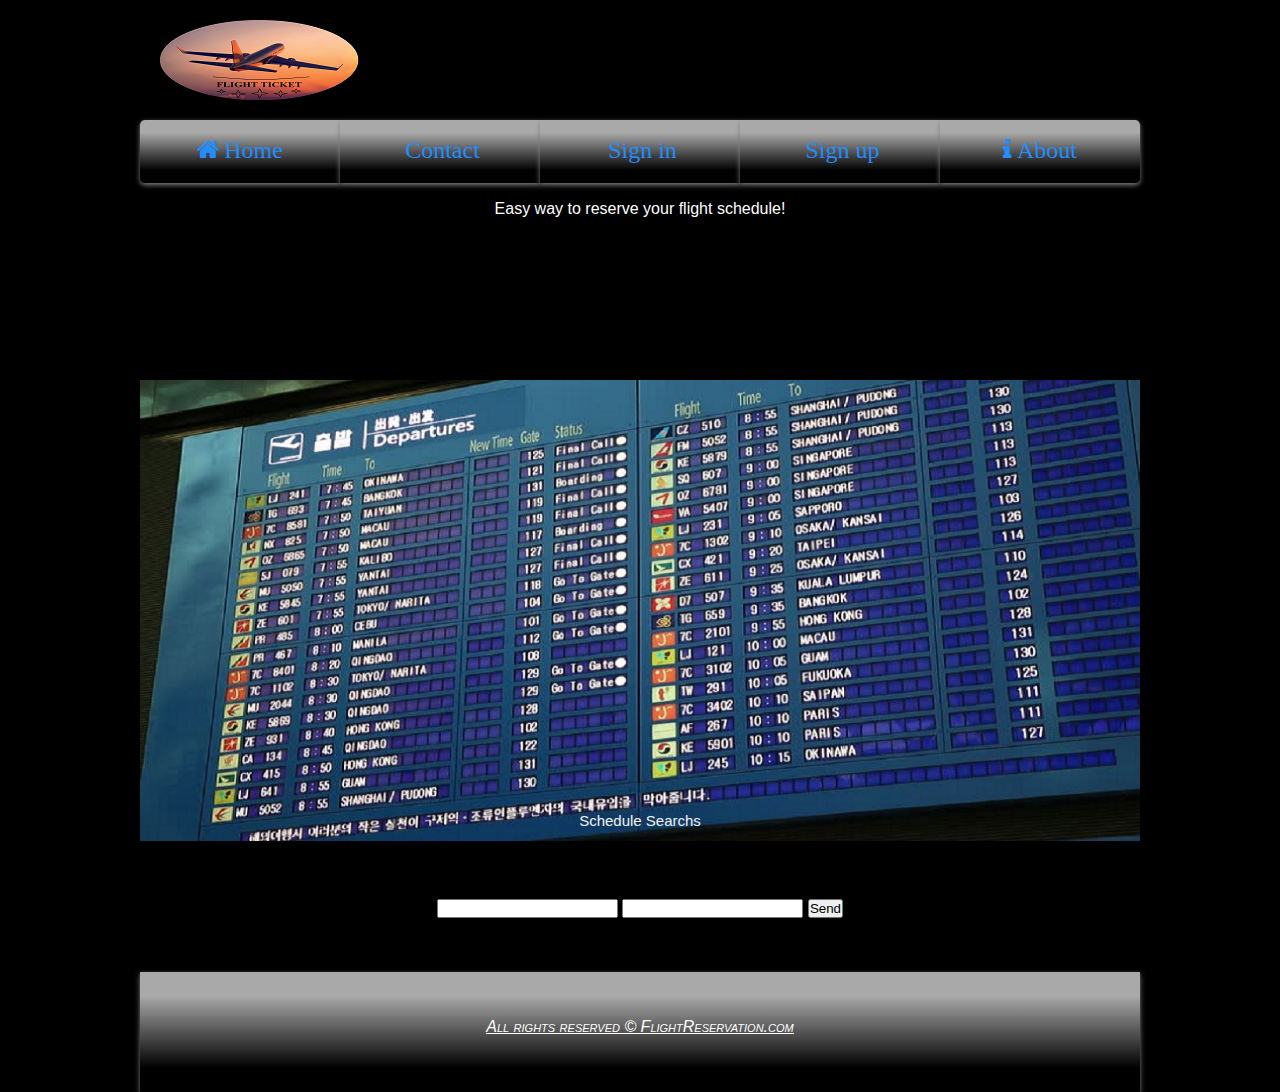
<file: index.html>
<!DOCTYPE html>
<html>
	<head>
		<title>Home</title>
		<meta name="viewport" content="width=device-width,initial-scale=1.0">
		<link rel="stylesheet" href="https://cdnjs.cloudflare.com/ajax/libs/font-awesome/4.7.0/css/font-awesome.min.css">
	</head>
<style type="text/css">
*{
	margin: 0;
	padding: 0;
}
body{
  background-color: black;
  font-size: 16px;
  display: block;
  font-family: sans-serif,arial;
}
header{
	width: 1000px;
	height: 120px;
	margin: 0 auto;
	position: relative;
	background-color: black;
}
footer {
	font-variant: small-caps;
    font-style: oblique;
    text-decoration: underline; 
    text-decoration-style: solid sans-serif;
	width: 1000px;
	height: 120px;
	margin: 0 auto;
	position: relative;
	flex: 0;
    padding: 10px;
    color: #fff;
	background: #222;
	box-shadow: 0px 2px 5px 0px grey;
	text-align: center;
	background: linear-gradient(darkgrey 20%,black 80%);
}
.logo{
	position: absolute;
	left: 20px;
	top: 20px;
}
a{
	color: white;
}
.nav{
	width: 1000px;
	height: 60px;
	margin: 0 auto;
	border-radius: 5px;
}
ul li{
	list-style: none;
	width: 200px;
	line-height: 60px;
	position: relative;
	background: #222;
	box-shadow: 0px 2px 5px 0px grey;
	text-align: center;
	float: left;
	background: linear-gradient(darkgrey 20%,black 80%);
}
ul li ul{
	position: absolute;
}
.nav > ul > li:nth-of-type(1){
	border-radius: 5px 0px 0px 5px;
}
.nav > ul > li:nth-of-type(5){
	border-radius: 0px 5px 5px 0px;
}
ul li a{
	color: #fff;
	width: 200px;
	height: 58px;
	display: inline-block;
	text-decoration: none;
}
ul li a:hover{
	font-weight: bold;
	border-bottom: 2px solid #fff;
}
ul li ul{
	display: none;
}
.nav ul li:hover ul{
	display: block;
}
.fa{
	margin-right: 5px;
}
.fa-list.modify{
	display: none;
	font-size: 35px;
	position: absolute;
	right: 30px;
	top:60px;
	cursor: pointer;
}
.container{
	width: 1000px;
	height: 200px;
	margin: 0 auto;
	padding:20px 20px;
}
@media screen and (max-width: 480px){
	header{
		width: 100%;
	}
	.nav{
		display: none;
		width: 100%;
		height: auto;
	}
	ul li{
		width: 100%;
		float: none;
	}
	ul li a{
		width: 100%;
		display: block;
	}
	ul li ul{
		position: static;
	}
	ul li ul li a{
		background: #222;
	}
	.fa-list.modify{
		display: block;
	}
	.container{
		width: 100%;
		height: auto;
	}
	/* On smaller screens, decrease text size */
@media only screen and (max-width: 300px) {
  .prev, .next,.text {font-size: 11px}
}
}
* {box-sizing:border-box}
body {font-family: Verdana,sans-serif;margin:0}
.mySlides {display:none}


/* Slideshow container */
.slideshow-container {
  max-width: 1000px;
  position: relative;
  margin: auto;

}

/* Next & previous buttons */
.prev, .next {
  cursor: pointer;
  position: absolute;
  top: 50%;
  width: auto;
  padding: 16px;
  margin-left: -22px;
  color: white;
  font-weight: bold;
  font-size: 18px;
  transition: 0.6s ease;
  border-radius: 0 3px 3px 0;
}

/* Position the "next button" to the right */
.next {
  right: 0;
  border-radius: 3px 0 0 3px;
}

/* On hover, add a black background color with a little bit see-through */
.prev:hover, .next:hover {
  background-color: rgba(0,0,0,0.8);
}

/* Caption text */
.text {
  color: #f2f2f2;
  font-size: 15px;
  padding: 8px 12px;
  position: absolute;
  bottom: 8px;
  width: 100%;
  text-align: center;
}

/* Number text (1/3 etc) */
.numbertext {
  color: #f2f2f2;
  font-size: 12px;
  padding: 8px 12px;
  position: absolute;
  top: 0;
}

/* The dots/bullets/indicators */
.dot {
  cursor:pointer;
  height: 13px;
  width: 13px;
  margin: 0 2px;
  background-color: #bbb;
  border-radius: 50%;
  display: inline-block;
  transition: background-color 0.6s ease;
}

.active, .dot:hover {
  background-color: #717171;
}

/* Fading animation */
.fade {
  -webkit-animation-name: fade;
  -webkit-animation-duration: 1.5s;
  animation-name: fade;
  animation-duration: 1.5s;
}
strong{
  color: white;
  background-color: black;
  padding: 3px;
  border: 3em;
  margin: 2px;
}

@-webkit-keyframes fade {
  from {opacity: .4} 
  to {opacity: 1}
}

@keyframes fade {
  from {opacity: .4} 
  to {opacity: 1}
}
</style>
<body>

<header>
	<div class="logo"><a href="home.html"><img src="44.png"></a></div>
	<div class="menu"><span class="fa fa-list modify"></span></div>
	<link rel="stylesheet" type="text/css" href="red.css">
</header>
<nav class="nav">
	<ul>
		<li><a href="home.html"><span class="fa fa-home"></span>Home</a></li>	
		<li><a href="gwapo.php"><span class="fa fa-contact"></span>Contact</a>
		</li>
		<li><a href="login.php"><span class="fa fa-signin"></span>Sign in</a></li>
		<li><a href="register.php"><span class="fa fa-file-signup"></span>Sign up</a></li>
		<li><a href="#"><span class="fa fa-info"></span>About</a></li>
	</ul>
</nav>

<section class="container" style="color: white" align="center" style="">Easy way to reserve your flight schedule!
</section>
</body>
</html>
<script src="https://ajax.googleapis.com/ajax/libs/jquery/3.1.1/jquery.min.js"></script>
<script type="text/javascript">
	var menu = false;
	$(".fa-list.modify").click(function(){
		if(menu == false){
			$(".nav").fadeIn();
			menu = true;
		}else{
			$(".nav").fadeOut();
			menu = false;
		}
	})	

</script>

<div class="slideshow-container">
<div class="mySlides fade">
  <img src="1.png" style="width:100%">
  <div class="text">Schedule Searchs</div>
</div>

<div class="mySlides fade">
  <img src="7.png" style="width:100%">
  <div class="text">Fare Search</div>
</div>

<div class="mySlides fade">
  <img src="6.png" style="width:100%">
  <div class="text">Availability Search</div>
</div>


</div>
<br>


<script>
var slideIndex = 0;
showSlides(slideIndex);

function plusSlides(n) {
  showSlides(slideIndex += n);
}

function currentSlide(n) {
  showSlides(slideIndex = n);
}

function showSlides(n) {
  var i;
  var slides = document.getElementsByClassName("mySlides");
  if (n > slides.length) {slideIndex = 1}    
  if (n < 1) {slideIndex = slides.length}
  for (i = 0; i < slides.length; i++) {
      slides[i].style.display = "none";  
  }
  for (i = 0; i < dots.length; i++) {
      dots[i].className = dots[i].className.replace(" active", "");
  }
  slides[slideIndex-1].style.display = "block";  
  dots[slideIndex-1].className += " active";
  setTimeout(showSlides, 2000); // Change image every 3 seconds
}
</script>
<script>
var myIndex = 0;
carousel();

function carousel() {
    var i;
    var x = document.getElementsByClassName("mySlides");
    for (i = 0; i < x.length; i++) {
       x[i].style.display = "none";  
    }
    myIndex++;
    if (myIndex > x.length) {myIndex = 1}    
    x[myIndex-1].style.display = "block";  
    setTimeout(carousel, 2000); // Change image every 3 seconds
}
</script>
<br>
<br>
	<center><form action="https://formspree.io/alegends415@gmail.com"
   	  	 method="POST">
   		 <input type="text" name="name">
   		 <input type="email" name="_replyto">
   		 <input type="submit" value="Send">
		</form></center>
<br>
<br>
<br>
<footer><a href="#">
<br>
<br>
All rights reserved &copy; FlightReservation.com</a></footer>
</html>
</file>
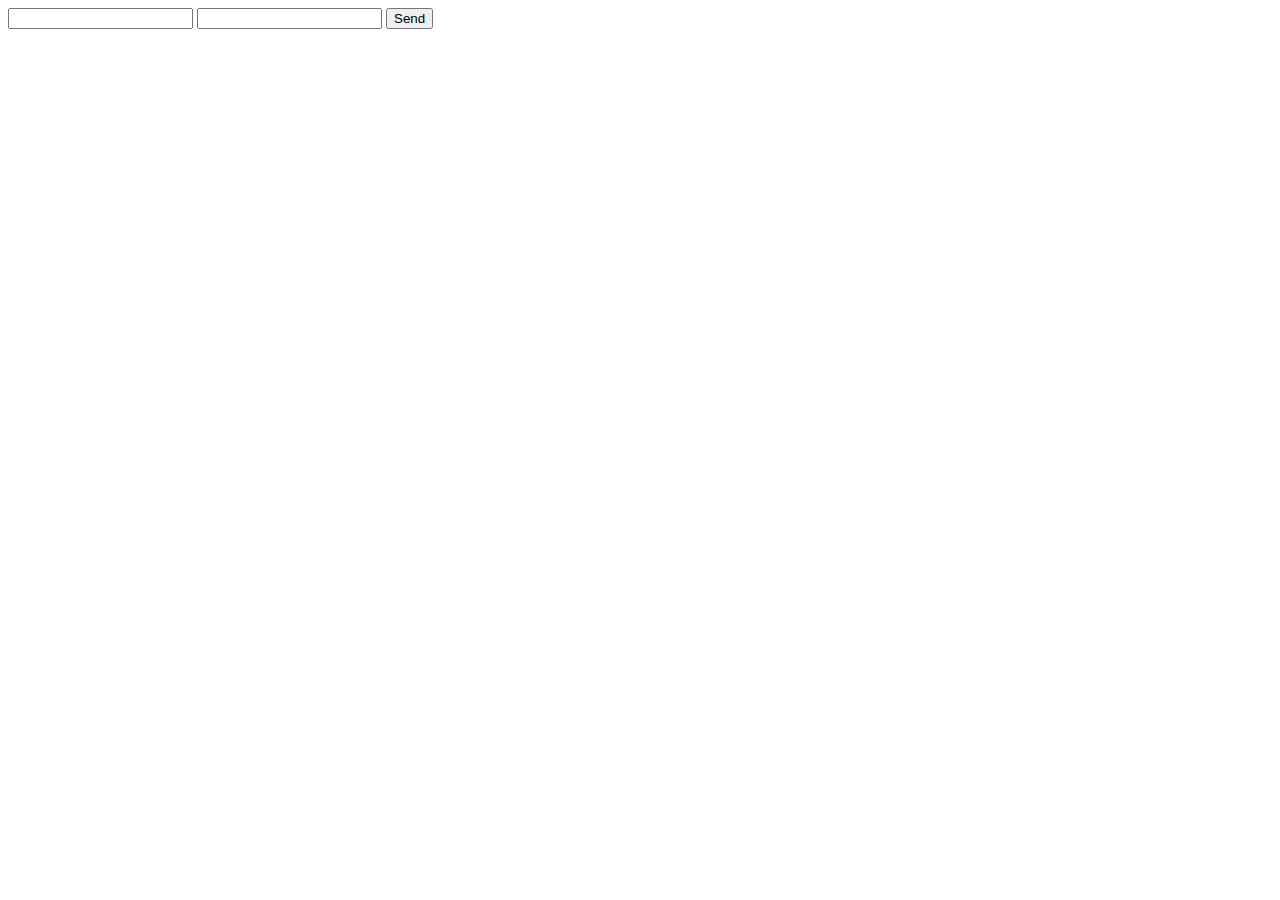
<file: allfree.html>
<!DOCTYPE html>
<html>
<head>
	<title></title>
</head>
<body>
		<form action="//formpree.io/alegends415@gmail.com" method="POST">
			<input type="text" name="name">
			<input type="email" name="_replyto">
			<input type="submit" value="Send">
		</form>
</body>
</html>
</file>
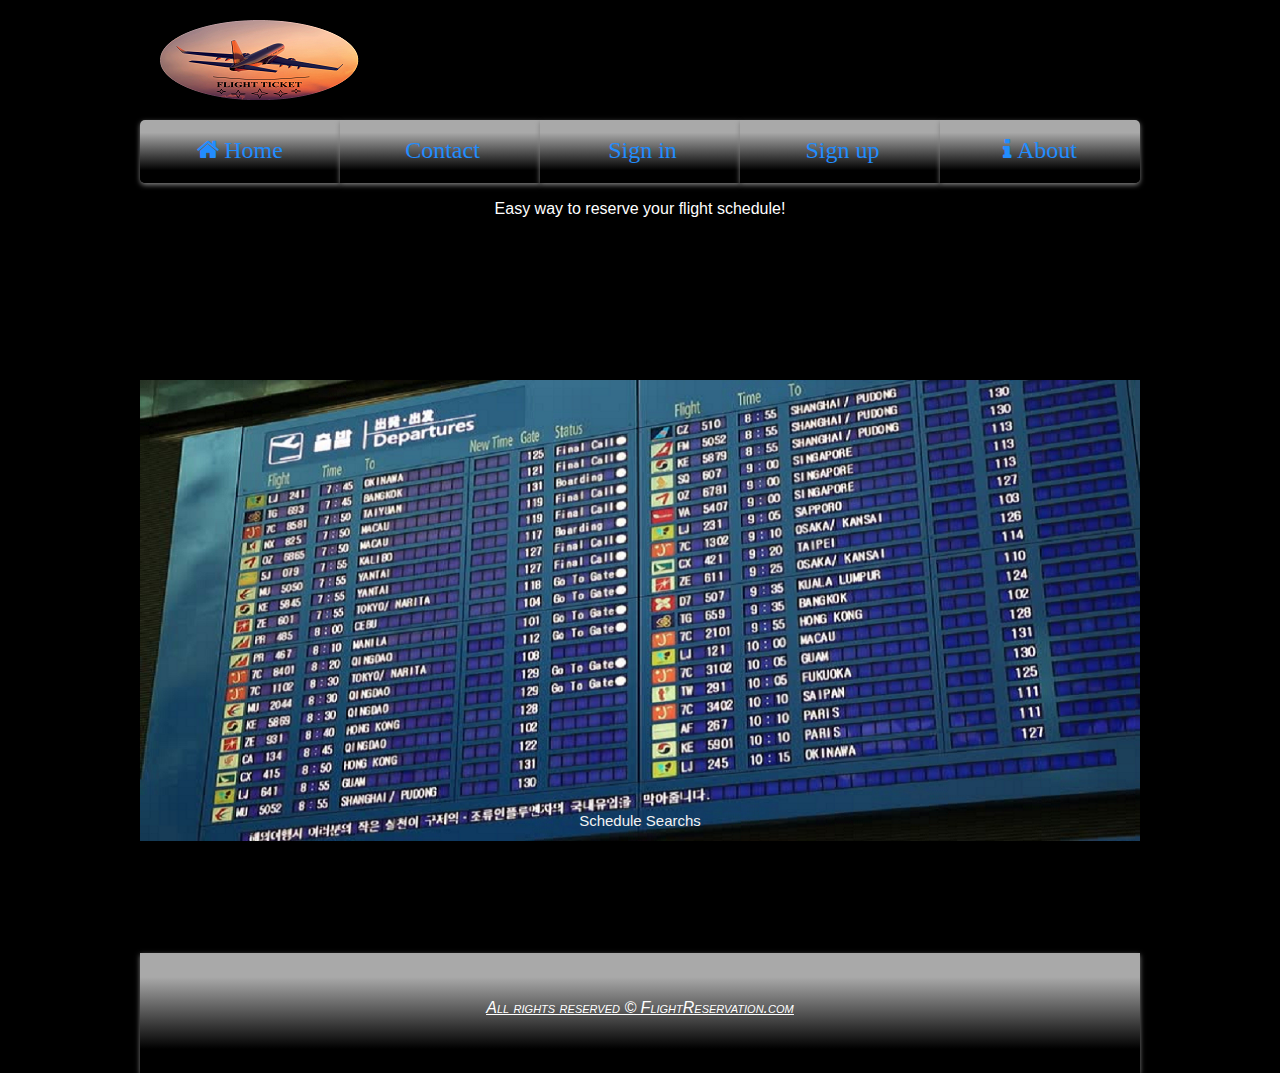
<file: home.html>
<!DOCTYPE html>
<html>
	<head>
		<title>Home</title>
		<meta name="viewport" content="width=device-width,initial-scale=1.0">
		<link rel="stylesheet" href="https://cdnjs.cloudflare.com/ajax/libs/font-awesome/4.7.0/css/font-awesome.min.css">
	</head>
<style type="text/css">
*{
	margin: 0;
	padding: 0;
}
body{
  background-color: black;
  font-size: 16px;
  display: block;
  font-family: sans-serif,arial;
}
header{
	width: 1000px;
	height: 120px;
	margin: 0 auto;
	position: relative;
	background-color: black;
}
footer {
	font-variant: small-caps;
    font-style: oblique;
    text-decoration: underline; 
    text-decoration-style: solid sans-serif;
	width: 1000px;
	height: 120px;
	margin: 0 auto;
	position: relative;
	flex: 0;
    padding: 10px;
    color: #fff;
	background: #222;
	box-shadow: 0px 2px 5px 0px grey;
	text-align: center;
	background: linear-gradient(darkgrey 20%,black 80%);
}
.logo{
	position: absolute;
	left: 20px;
	top: 20px;
}
a{
	color: white;
}
.nav{
	width: 1000px;
	height: 60px;
	margin: 0 auto;
	border-radius: 5px;
}
ul li{
	list-style: none;
	width: 200px;
	line-height: 60px;
	position: relative;
	background: #222;
	box-shadow: 0px 2px 5px 0px grey;
	text-align: center;
	float: left;
	background: linear-gradient(darkgrey 20%,black 80%);
}
ul li ul{
	position: absolute;
}
.nav > ul > li:nth-of-type(1){
	border-radius: 5px 0px 0px 5px;
}
.nav > ul > li:nth-of-type(5){
	border-radius: 0px 5px 5px 0px;
}
ul li a{
	color: #fff;
	width: 200px;
	height: 58px;
	display: inline-block;
	text-decoration: none;
}
ul li a:hover{
	font-weight: bold;
	border-bottom: 2px solid #fff;
}
ul li ul{
	display: none;
}
.nav ul li:hover ul{
	display: block;
}
.fa{
	margin-right: 5px;
}
.fa-list.modify{
	display: none;
	font-size: 35px;
	position: absolute;
	right: 30px;
	top:60px;
	cursor: pointer;
}
.container{
	width: 1000px;
	height: 200px;
	margin: 0 auto;
	padding:20px 20px;
}
@media screen and (max-width: 480px){
	header{
		width: 100%;
	}
	.nav{
		display: none;
		width: 100%;
		height: auto;
	}
	ul li{
		width: 100%;
		float: none;
	}
	ul li a{
		width: 100%;
		display: block;
	}
	ul li ul{
		position: static;
	}
	ul li ul li a{
		background: #222;
	}
	.fa-list.modify{
		display: block;
	}
	.container{
		width: 100%;
		height: auto;
	}
	/* On smaller screens, decrease text size */
@media only screen and (max-width: 300px) {
  .prev, .next,.text {font-size: 11px}
}
}
* {box-sizing:border-box}
body {font-family: Verdana,sans-serif;margin:0}
.mySlides {display:none}


/* Slideshow container */
.slideshow-container {
  max-width: 1000px;
  position: relative;
  margin: auto;

}

/* Next & previous buttons */
.prev, .next {
  cursor: pointer;
  position: absolute;
  top: 50%;
  width: auto;
  padding: 16px;
  margin-left: -22px;
  color: white;
  font-weight: bold;
  font-size: 18px;
  transition: 0.6s ease;
  border-radius: 0 3px 3px 0;
}

/* Position the "next button" to the right */
.next {
  right: 0;
  border-radius: 3px 0 0 3px;
}

/* On hover, add a black background color with a little bit see-through */
.prev:hover, .next:hover {
  background-color: rgba(0,0,0,0.8);
}

/* Caption text */
.text {
  color: #f2f2f2;
  font-size: 15px;
  padding: 8px 12px;
  position: absolute;
  bottom: 8px;
  width: 100%;
  text-align: center;
}

/* Number text (1/3 etc) */
.numbertext {
  color: #f2f2f2;
  font-size: 12px;
  padding: 8px 12px;
  position: absolute;
  top: 0;
}

/* The dots/bullets/indicators */
.dot {
  cursor:pointer;
  height: 13px;
  width: 13px;
  margin: 0 2px;
  background-color: #bbb;
  border-radius: 50%;
  display: inline-block;
  transition: background-color 0.6s ease;
}

.active, .dot:hover {
  background-color: #717171;
}

/* Fading animation */
.fade {
  -webkit-animation-name: fade;
  -webkit-animation-duration: 1.5s;
  animation-name: fade;
  animation-duration: 1.5s;
}
strong{
  color: white;
  background-color: black;
  padding: 3px;
  border: 3em;
  margin: 2px;
}

@-webkit-keyframes fade {
  from {opacity: .4} 
  to {opacity: 1}
}

@keyframes fade {
  from {opacity: .4} 
  to {opacity: 1}
}
</style>
<body>

<header>
	<div class="logo"><a href="home.html"><img src="44.png"></a></div>
	<div class="menu"><span class="fa fa-list modify"></span></div>
	<link rel="stylesheet" type="text/css" href="red.css">
</header>
<nav class="nav">
	<ul>
		<li><a href="home.html"><span class="fa fa-home"></span>Home</a></li>	
		<li><a href="gwapo.php"><span class="fa fa-contact"></span>Contact</a>
		</li>
		<li><a href="login.php"><span class="fa fa-signin"></span>Sign in</a></li>
		<li><a href="register.php"><span class="fa fa-file-signup"></span>Sign up</a></li>
		<li><a href="#"><span class="fa fa-info"></span>About</a></li>
	</ul>
</nav>

<section class="container" style="color: white" align="center" style="">Easy way to reserve your flight schedule!
</section>
</body>
</html>
<script src="https://ajax.googleapis.com/ajax/libs/jquery/3.1.1/jquery.min.js"></script>
<script type="text/javascript">
	var menu = false;
	$(".fa-list.modify").click(function(){
		if(menu == false){
			$(".nav").fadeIn();
			menu = true;
		}else{
			$(".nav").fadeOut();
			menu = false;
		}
	})	

</script>

<div class="slideshow-container">
<div class="mySlides fade">
  <img src="1.png" style="width:100%">
  <div class="text">Schedule Searchs</div>
</div>

<div class="mySlides fade">
  <img src="7.png" style="width:100%">
  <div class="text">Fare Search</div>
</div>

<div class="mySlides fade">
  <img src="6.png" style="width:100%">
  <div class="text">Availability Search</div>
</div>


</div>
<br>


<script>
var slideIndex = 0;
showSlides(slideIndex);

function plusSlides(n) {
  showSlides(slideIndex += n);
}

function currentSlide(n) {
  showSlides(slideIndex = n);
}

function showSlides(n) {
  var i;
  var slides = document.getElementsByClassName("mySlides");
  if (n > slides.length) {slideIndex = 1}    
  if (n < 1) {slideIndex = slides.length}
  for (i = 0; i < slides.length; i++) {
      slides[i].style.display = "none";  
  }
  for (i = 0; i < dots.length; i++) {
      dots[i].className = dots[i].className.replace(" active", "");
  }
  slides[slideIndex-1].style.display = "block";  
  dots[slideIndex-1].className += " active";
  setTimeout(showSlides, 2000); // Change image every 3 seconds
}
</script>
<script>
var myIndex = 0;
carousel();

function carousel() {
    var i;
    var x = document.getElementsByClassName("mySlides");
    for (i = 0; i < x.length; i++) {
       x[i].style.display = "none";  
    }
    myIndex++;
    if (myIndex > x.length) {myIndex = 1}    
    x[myIndex-1].style.display = "block";  
    setTimeout(carousel, 2000); // Change image every 3 seconds
}
</script>
<br>
<br>
<br>
<br>
<br>
<footer><a href="#">
<br>
<br>
All rights reserved &copy; FlightReservation.com</a></footer>
</html>
</file>
<file: red.css>
#container {
  width: 500px;
  margin: auto;
}

/*Neon*/
nav {
  text-decoration: none;
  -webkit-transition: all 0.5s;
  -moz-transition: all 0.5s;
  transition: all 0.5s;
}

nav:nth-child(1) a {
  color: #fff;
  font-family: Monoton;
  -webkit-animation: neon1 1.5s ease-in-out infinite alternate;
  -moz-animation: neon1 1.5s ease-in-out infinite alternate;
  animation: neon1 1.5s ease-in-out infinite alternate;
}

nav:nth-child(1) a:hover {
  color: #FF1177;
  -webkit-animation: none;
  -moz-animation: none;
  animation: none;
}

nav:nth-child(2) a {
  font-size: 1.5em;
  color: #228DFF;
  font-family: Iceland;
}

nav:nth-child(2) a:hover {
  -webkit-animation: neon2 1.5s ease-in-out infinite alternate;
  -moz-animation: neon2 1.5s ease-in-out infinite alternate;
  animation: neon2 1.5s ease-in-out infinite alternate;
}

nav:nth-child(3) a {
  color: #FFDD1B;
  font-family: Pacifico;
}

nav:nth-child(3) a:hover {
  -webkit-animation: neon3 1.5s ease-in-out infinite alternate;
  -moz-animation: neon3 1.5s ease-in-out infinite alternate;
  animation: neon3 1.5s ease-in-out infinite alternate;
}

nav:nth-child(4) a {
  color: #B6FF00;
  font-family: PressStart;
  font-size: 0.8em;
}

nav:nth-child(4) a:hover {
  -webkit-animation: neon4 1.5s ease-in-out infinite alternate;
  -moz-animation: neon4 1.5s ease-in-out infinite alternate;
  animation: neon4 1.5s ease-in-out infinite alternate;
}

nav:nth-child(5) a {
  color: #FF9900;
  font-family: Audiowide;
}

nav:nth-child(5) a:hover {
  -webkit-animation: neon5 1.5s ease-in-out infinite alternate;
  -moz-animation: neon5 1.5s ease-in-out infinite alternate;
  animation: neon5 1.5s ease-in-out infinite alternate;
}

nav:nth-child(6) a {
  color: #BA01FF;
  font-family: Vampiro One;
}

nav:nth-child(6) a:hover {
  -webkit-animation: neon6 1.5s ease-in-out infinite alternate;
  -moz-animation: neon6 1.5s ease-in-out infinite alternate;
  animation: neon6 1.5s ease-in-out infinite alternate;
}

nav a:hover {
  color: #ffffff;
}
/*glow for webkit*/

@-webkit-keyframes neon1 {
  from {
    text-shadow: 0 0 10px #fff, 0 0 20px #fff, 0 0 30px #fff, 0 0 40px #FF1177, 0 0 70px #FF1177, 0 0 80px #FF1177, 0 0 100px #FF1177, 0 0 150px #FF1177;
  }
  to {
    text-shadow: 0 0 5px #fff, 0 0 10px #fff, 0 0 15px #fff, 0 0 20px #FF1177, 0 0 35px #FF1177, 0 0 40px #FF1177, 0 0 50px #FF1177, 0 0 75px #FF1177;
  }
}

@-webkit-keyframes neon2 {
  from {
    text-shadow: 0 0 10px #fff, 0 0 20px #fff, 0 0 30px #fff, 0 0 40px #228DFF, 0 0 70px #228DFF, 0 0 80px #228DFF, 0 0 100px #228DFF, 0 0 150px #228DFF;
  }
  to {
    text-shadow: 0 0 5px #fff, 0 0 10px #fff, 0 0 15px #fff, 0 0 20px #228DFF, 0 0 35px #228DFF, 0 0 40px #228DFF, 0 0 50px #228DFF, 0 0 75px #228DFF;
  }
}

@-webkit-keyframes neon3 {
  from {
    text-shadow: 0 0 10px #fff, 0 0 20px #fff, 0 0 30px #fff, 0 0 40px #FFDD1B, 0 0 70px #FFDD1B, 0 0 80px #FFDD1B, 0 0 100px #FFDD1B, 0 0 150px #FFDD1B;
  }
  to {
    text-shadow: 0 0 5px #fff, 0 0 10px #fff, 0 0 15px #fff, 0 0 20px #FFDD1B, 0 0 35px #FFDD1B, 0 0 40px #FFDD1B, 0 0 50px #FFDD1B, 0 0 75px #FFDD1B;
  }
}

@-webkit-keyframes neon4 {
  from {
    text-shadow: 0 0 10px #fff, 0 0 20px #fff, 0 0 30px #fff, 0 0 40px #B6FF00, 0 0 70px #B6FF00, 0 0 80px #B6FF00, 0 0 100px #B6FF00, 0 0 150px #B6FF00;
  }
  to {
    text-shadow: 0 0 5px #fff, 0 0 10px #fff, 0 0 15px #fff, 0 0 20px #B6FF00, 0 0 35px #B6FF00, 0 0 40px #B6FF00, 0 0 50px #B6FF00, 0 0 75px #B6FF00;
  }
}

@-webkit-keyframes neon5 {
  from {
    text-shadow: 0 0 10px #fff, 0 0 20px #fff, 0 0 30px #fff, 0 0 40px #FF9900, 0 0 70px #FF9900, 0 0 80px #FF9900, 0 0 100px #FF9900, 0 0 150px #FF9900;
  }
  to {
    text-shadow: 0 0 5px #fff, 0 0 10px #fff, 0 0 15px #fff, 0 0 20px #FF9900, 0 0 35px #FF9900, 0 0 40px #FF9900, 0 0 50px #FF9900, 0 0 75px #FF9900;
  }
}

@-webkit-keyframes neon6 {
  from {
    text-shadow: 0 0 10px #fff, 0 0 20px #fff, 0 0 30px #fff, 0 0 40px #ff00de, 0 0 70px #ff00de, 0 0 80px #ff00de, 0 0 100px #ff00de, 0 0 150px #ff00de;
  }
  to {
    text-shadow: 0 0 5px #fff, 0 0 10px #fff, 0 0 15px #fff, 0 0 20px #ff00de, 0 0 35px #ff00de, 0 0 40px #ff00de, 0 0 50px #ff00de, 0 0 75px #ff00de;
  }
}
/*glow for mozilla*/

@-moz-keyframes neon1 {
  from {
    text-shadow: 0 0 10px #fff, 0 0 20px #fff, 0 0 30px #fff, 0 0 40px #FF1177, 0 0 70px #FF1177, 0 0 80px #FF1177, 0 0 100px #FF1177, 0 0 150px #FF1177;
  }
  to {
    text-shadow: 0 0 5px #fff, 0 0 10px #fff, 0 0 15px #fff, 0 0 20px #FF1177, 0 0 35px #FF1177, 0 0 40px #FF1177, 0 0 50px #FF1177, 0 0 75px #FF1177;
  }
}

@-moz-keyframes neon2 {
  from {
    text-shadow: 0 0 10px #fff, 0 0 20px #fff, 0 0 30px #fff, 0 0 40px #228DFF, 0 0 70px #228DFF, 0 0 80px #228DFF, 0 0 100px #228DFF, 0 0 150px #228DFF;
  }
  to {
    text-shadow: 0 0 5px #fff, 0 0 10px #fff, 0 0 15px #fff, 0 0 20px #228DFF, 0 0 35px #228DFF, 0 0 40px #228DFF, 0 0 50px #228DFF, 0 0 75px #228DFF;
  }
}

@-moz-keyframes neon3 {
  from {
    text-shadow: 0 0 10px #fff, 0 0 20px #fff, 0 0 30px #fff, 0 0 40px #FFDD1B, 0 0 70px #FFDD1B, 0 0 80px #FFDD1B, 0 0 100px #FFDD1B, 0 0 150px #FFDD1B;
  }
  to {
    text-shadow: 0 0 5px #fff, 0 0 10px #fff, 0 0 15px #fff, 0 0 20px #FFDD1B, 0 0 35px #FFDD1B, 0 0 40px #FFDD1B, 0 0 50px #FFDD1B, 0 0 75px #FFDD1B;
  }
}

@-moz-keyframes neon4 {
  from {
    text-shadow: 0 0 10px #fff, 0 0 20px #fff, 0 0 30px #fff, 0 0 40px #B6FF00, 0 0 70px #B6FF00, 0 0 80px #B6FF00, 0 0 100px #B6FF00, 0 0 150px #B6FF00;
  }
  to {
    text-shadow: 0 0 5px #fff, 0 0 10px #fff, 0 0 15px #fff, 0 0 20px #B6FF00, 0 0 35px #B6FF00, 0 0 40px #B6FF00, 0 0 50px #B6FF00, 0 0 75px #B6FF00;
  }
}

@-moz-keyframes neon5 {
  from {
    text-shadow: 0 0 10px #fff, 0 0 20px #fff, 0 0 30px #fff, 0 0 40px #FF9900, 0 0 70px #FF9900, 0 0 80px #FF9900, 0 0 100px #FF9900, 0 0 150px #FF9900;
  }
  to {
    text-shadow: 0 0 5px #fff, 0 0 10px #fff, 0 0 15px #fff, 0 0 20px #FF9900, 0 0 35px #FF9900, 0 0 40px #FF9900, 0 0 50px #FF9900, 0 0 75px #FF9900;
  }
}

@-moz-keyframes neon6 {
  from {
    text-shadow: 0 0 10px #fff, 0 0 20px #fff, 0 0 30px #fff, 0 0 40px #ff00de, 0 0 70px #ff00de, 0 0 80px #ff00de, 0 0 100px #ff00de, 0 0 150px #ff00de;
  }
  to {
    text-shadow: 0 0 5px #fff, 0 0 10px #fff, 0 0 15px #fff, 0 0 20px #ff00de, 0 0 35px #ff00de, 0 0 40px #ff00de, 0 0 50px #ff00de, 0 0 75px #ff00de;
  }
}
/*glow*/

@keyframes neon1 {
  from {
    text-shadow: 0 0 10px #fff, 0 0 20px #fff, 0 0 30px #fff, 0 0 40px #FF1177, 0 0 70px #FF1177, 0 0 80px #FF1177, 0 0 100px #FF1177, 0 0 150px #FF1177;
  }
  to {
    text-shadow: 0 0 5px #fff, 0 0 10px #fff, 0 0 15px #fff, 0 0 20px #FF1177, 0 0 35px #FF1177, 0 0 40px #FF1177, 0 0 50px #FF1177, 0 0 75px #FF1177;
  }
}

@keyframes neon2 {
  from {
    text-shadow: 0 0 10px #fff, 0 0 20px #fff, 0 0 30px #fff, 0 0 40px #228DFF, 0 0 70px #228DFF, 0 0 80px #228DFF, 0 0 100px #228DFF, 0 0 150px #228DFF;
  }
  to {
    text-shadow: 0 0 5px #fff, 0 0 10px #fff, 0 0 15px #fff, 0 0 20px #228DFF, 0 0 35px #228DFF, 0 0 40px #228DFF, 0 0 50px #228DFF, 0 0 75px #228DFF;
  }
}

@keyframes neon3 {
  from {
    text-shadow: 0 0 10px #fff, 0 0 20px #fff, 0 0 30px #fff, 0 0 40px #FFDD1B, 0 0 70px #FFDD1B, 0 0 80px #FFDD1B, 0 0 100px #FFDD1B, 0 0 150px #FFDD1B;
  }
  to {
    text-shadow: 0 0 5px #fff, 0 0 10px #fff, 0 0 15px #fff, 0 0 20px #FFDD1B, 0 0 35px #FFDD1B, 0 0 40px #FFDD1B, 0 0 50px #FFDD1B, 0 0 75px #FFDD1B;
  }
}

@keyframes neon4 {
  from {
    text-shadow: 0 0 10px #fff, 0 0 20px #fff, 0 0 30px #fff, 0 0 40px #B6FF00, 0 0 70px #B6FF00, 0 0 80px #B6FF00, 0 0 100px #B6FF00, 0 0 150px #B6FF00;
  }
  to {
    text-shadow: 0 0 5px #fff, 0 0 10px #fff, 0 0 15px #fff, 0 0 20px #B6FF00, 0 0 35px #B6FF00, 0 0 40px #B6FF00, 0 0 50px #B6FF00, 0 0 75px #B6FF00;
  }
}

@keyframes neon5 {
  from {
    text-shadow: 0 0 10px #fff, 0 0 20px #fff, 0 0 30px #fff, 0 0 40px #FF9900, 0 0 70px #FF9900, 0 0 80px #FF9900, 0 0 100px #FF9900, 0 0 150px #FF9900;
  }
  to {
    text-shadow: 0 0 5px #fff, 0 0 10px #fff, 0 0 15px #fff, 0 0 20px #FF9900, 0 0 35px #FF9900, 0 0 40px #FF9900, 0 0 50px #FF9900, 0 0 75px #FF9900;
  }
}

@keyframes neon6 {
  from {
    text-shadow: 0 0 10px #fff, 0 0 20px #fff, 0 0 30px #fff, 0 0 40px #ff00de, 0 0 70px #ff00de, 0 0 80px #ff00de, 0 0 100px #ff00de, 0 0 150px #ff00de;
  }
  to {
    text-shadow: 0 0 5px #fff, 0 0 10px #fff, 0 0 15px #fff, 0 0 20px #ff00de, 0 0 35px #ff00de, 0 0 40px #ff00de, 0 0 50px #ff00de, 0 0 75px #ff00de;
  }
}
/*REEEEEEEEEEESPONSIVE*/

@media (max-width: 650px) {
  #container {
    width: 100%;
  }
  p {
    font-size: 3.5em;
  }
}
  </style>
</file>
